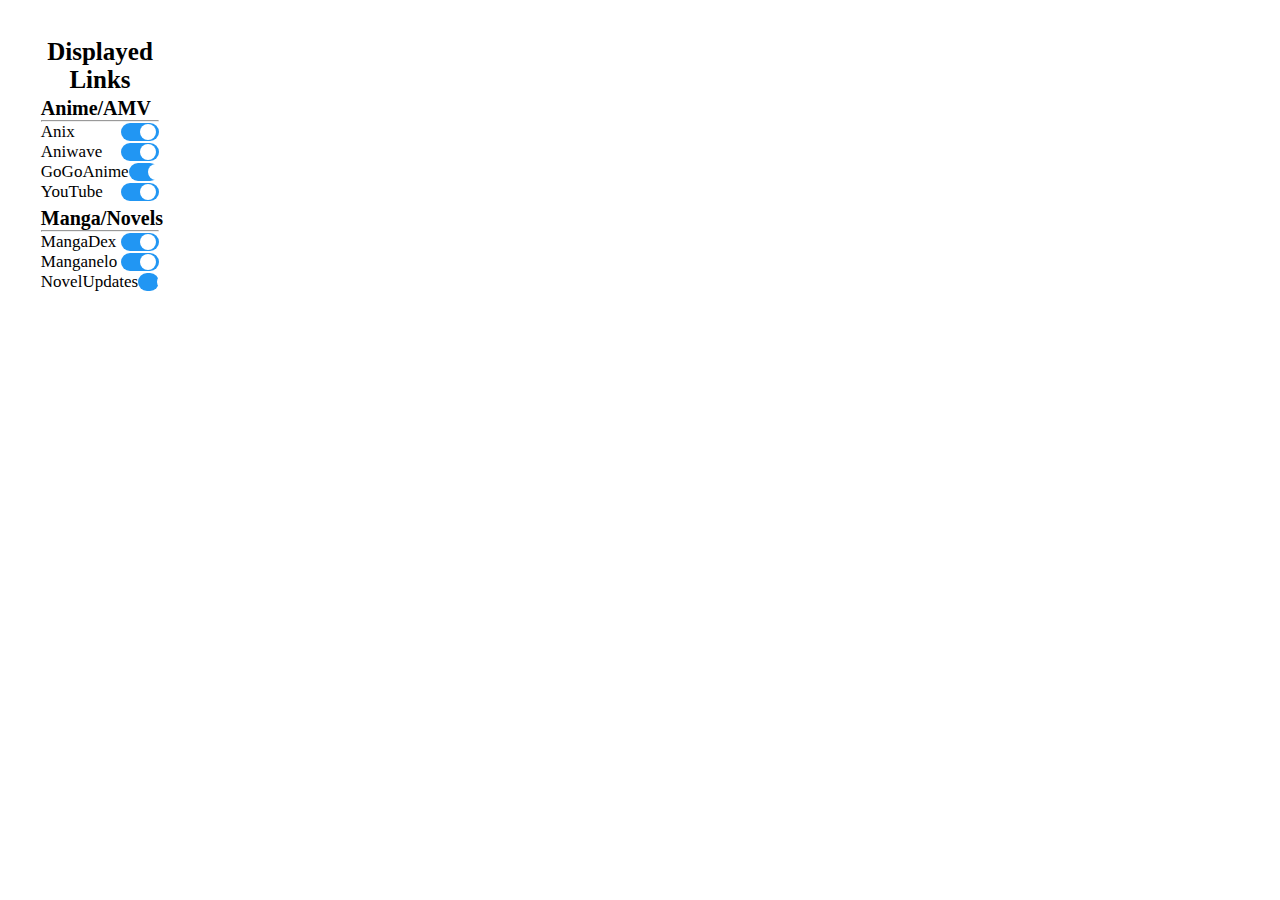
<file: popup/popup.html>
<!DOCTYPE html>
<html lang="en">
<head>
    <meta charset="UTF-8">
    <meta name="viewport" content="width=device-width, initial-scale=1.0">
    <title>malConnect - Settings</title>
    <link rel="stylesheet" href="popup.css">
    <script src="popup.js" defer></script>
</head>
<body>
    <h1 id="title">Displayed Links</h1>
    <section class="option-section">
        <h2 class="sub-title">Anime/AMV</h2>
        <hr>
        <div class="slider-option">
            <h3 class="name">Anix</h3>
            <label class="switch">
                <input id="Anix" type="checkbox" checked>
                <span class="slider round"></span>
            </label>
        </div>
        <div class="slider-option">
            <h3 class="name">Aniwave</h3>
            <label class="switch">
                <input id="Aniwave" type="checkbox" checked>
                <span class="slider round"></span>
            </label>
        </div>
        <div class="slider-option">
            <h3 class="name">GoGoAnime</h3>
            <label class="switch">
                <input id="GoGoAnime" type="checkbox" checked>
                <span class="slider round"></span>
            </label>
        </div>
        <div class="slider-option">
            <h3 class="name">YouTube</h3>
            <label class="switch">
                <input id="YouTube" type="checkbox" checked>
                <span class="slider round"></span>
            </label>
        </div>
    </section>
    <section class="option-section">
        <h2 class="sub-title">Manga/Novels</h2>
        <hr>
        <div class="slider-option">
            <h3 class="name">MangaDex</h3>
            <label class="switch">
                <input id="MangaDex" type="checkbox" checked>
                <span class="slider round"></span>
            </label>
        </div>
        <div class="slider-option">
            <h3 class="name">Manganelo</h3>
            <label class="switch">
                <input id="Manganelo" type="checkbox" checked>
                <span class="slider round"></span>
            </label>
        </div>
        <div class="slider-option">
            <h3 class="name">NovelUpdates</h3>
            <label class="switch">
                <input id="NovelUpdates" type="checkbox" checked>
                <span class="slider round"></span>
            </label>
        </div>
    </section>
</body>
</html>
</file>
<file: popup/popup.css>
* {
    box-sizing: border-box;
    margin: 0;
    padding: 0;
}
html {
    width: 200px; /* max: 1000px */
    padding: 3%;
}


/* General Layout Styling */
#title {
    font-size: 25px;
    text-align: center;
}
.sub-title {
    font-size: 20px;
}

/* Option Section Styling */
.option-section {
    padding: 2%;
}
.slider-option {
    display: flex;
    flex-direction: row;
    align-items: center;
    justify-content: space-between;
}
.slider-option > .name {
    font-size: 17px;
    font-weight: 400;
}

/* Switch Styling */
.switch {
    position: relative;
    display: inline-block;
    width: 38px;
    height: 18px;
}
.switch input {
    opacity: 0;
    width: 0;
    height: 0;
}
.slider {
    position: absolute;
    cursor: pointer;
    top: 0;
    left: 0;
    right: 0;
    bottom: 0;
    background-color: #ccc;
    -webkit-transition: .4s;
    transition: .4s;
}
.slider:before {
    position: absolute;
    content: "";
    height: 16px;
    width: 16px;
    left: 2px;
    bottom: 1px;
    background-color: white;
    -webkit-transition: .4s;
    transition: .4s;
}
input:checked + .slider {
    background-color: #2196F3;
}
input:focus + .slider {
    box-shadow: 0 0 1px #2196F3;
}
input:checked + .slider:before {
    -webkit-transform: translateX(260px);
    -ms-transform: translateX(17px);
    transform: translateX(17px);
}
.slider.round {
    border-radius: 34px;
}
.slider.round:before {
    border-radius: 50%;
}
</file>
